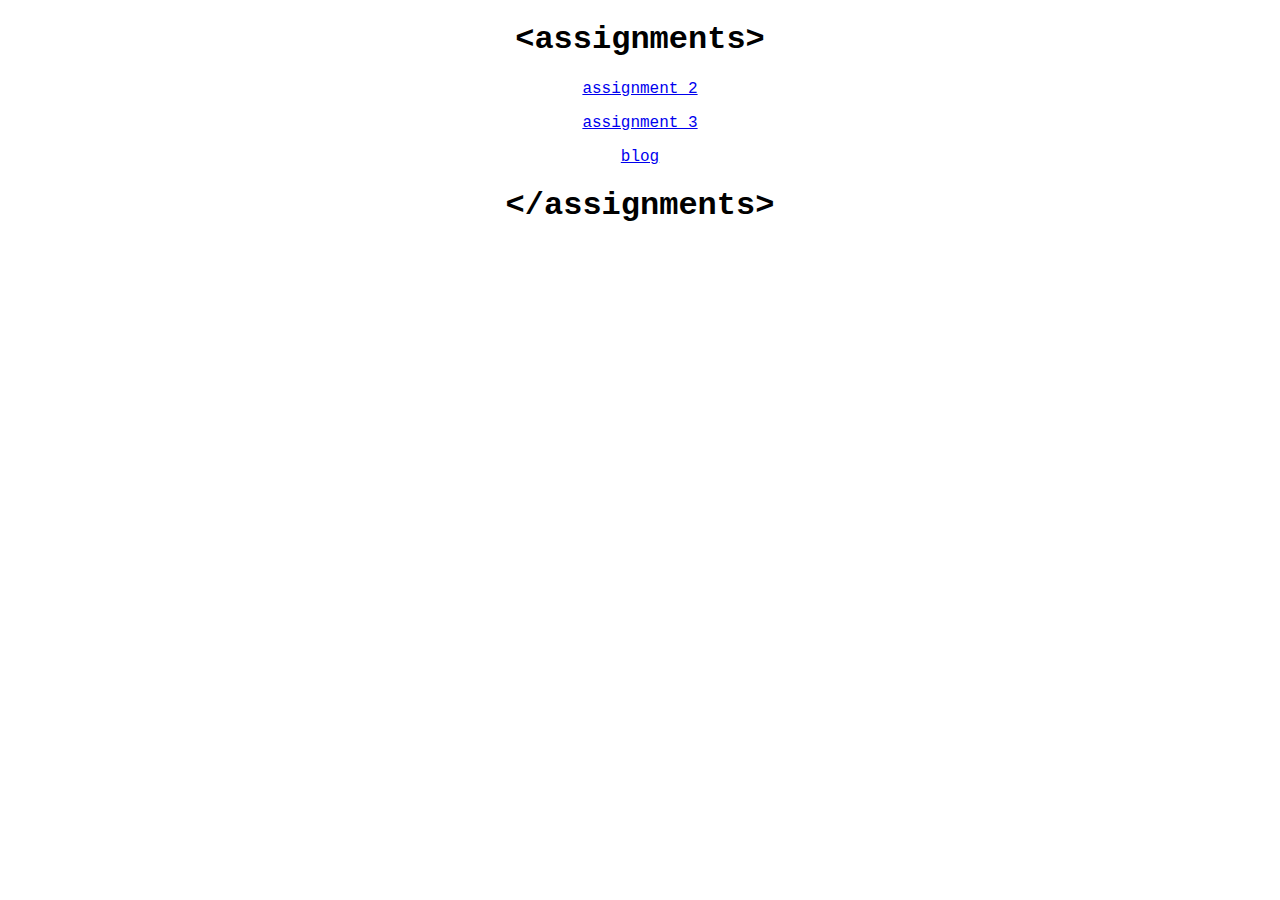
<file: index.html>
<!DOCTYPE html PUBLIC "-//W3C//DTD XHTML 1.0 Transitional//EN" "http://www.w3.org/TR/xhtml1/DTD/xhtml1-transitional.dtd">
<html xmlns="http://www.w3.org/1999/xhtml">

    <head>
        <title>Assignments</title>
        <meta http-equiv="content-type" content="text/html;charset=utf-8" />

        <link rel="stylesheet" type="text/css" href="index.css" />
    </head>

    <body>

        <div id="container">
            <h1>assignments</h1>

            <ul>
                <li><a href="assignment2.html">assignment 2</a></li>
                <li><a href="assignment3.html">assignment 3</a></li>
                <li><a href="blog.html">blog</a></li>
            </ul>

            <h1>/assignments</h1>
        </div>

    </body>

</html>
</file>
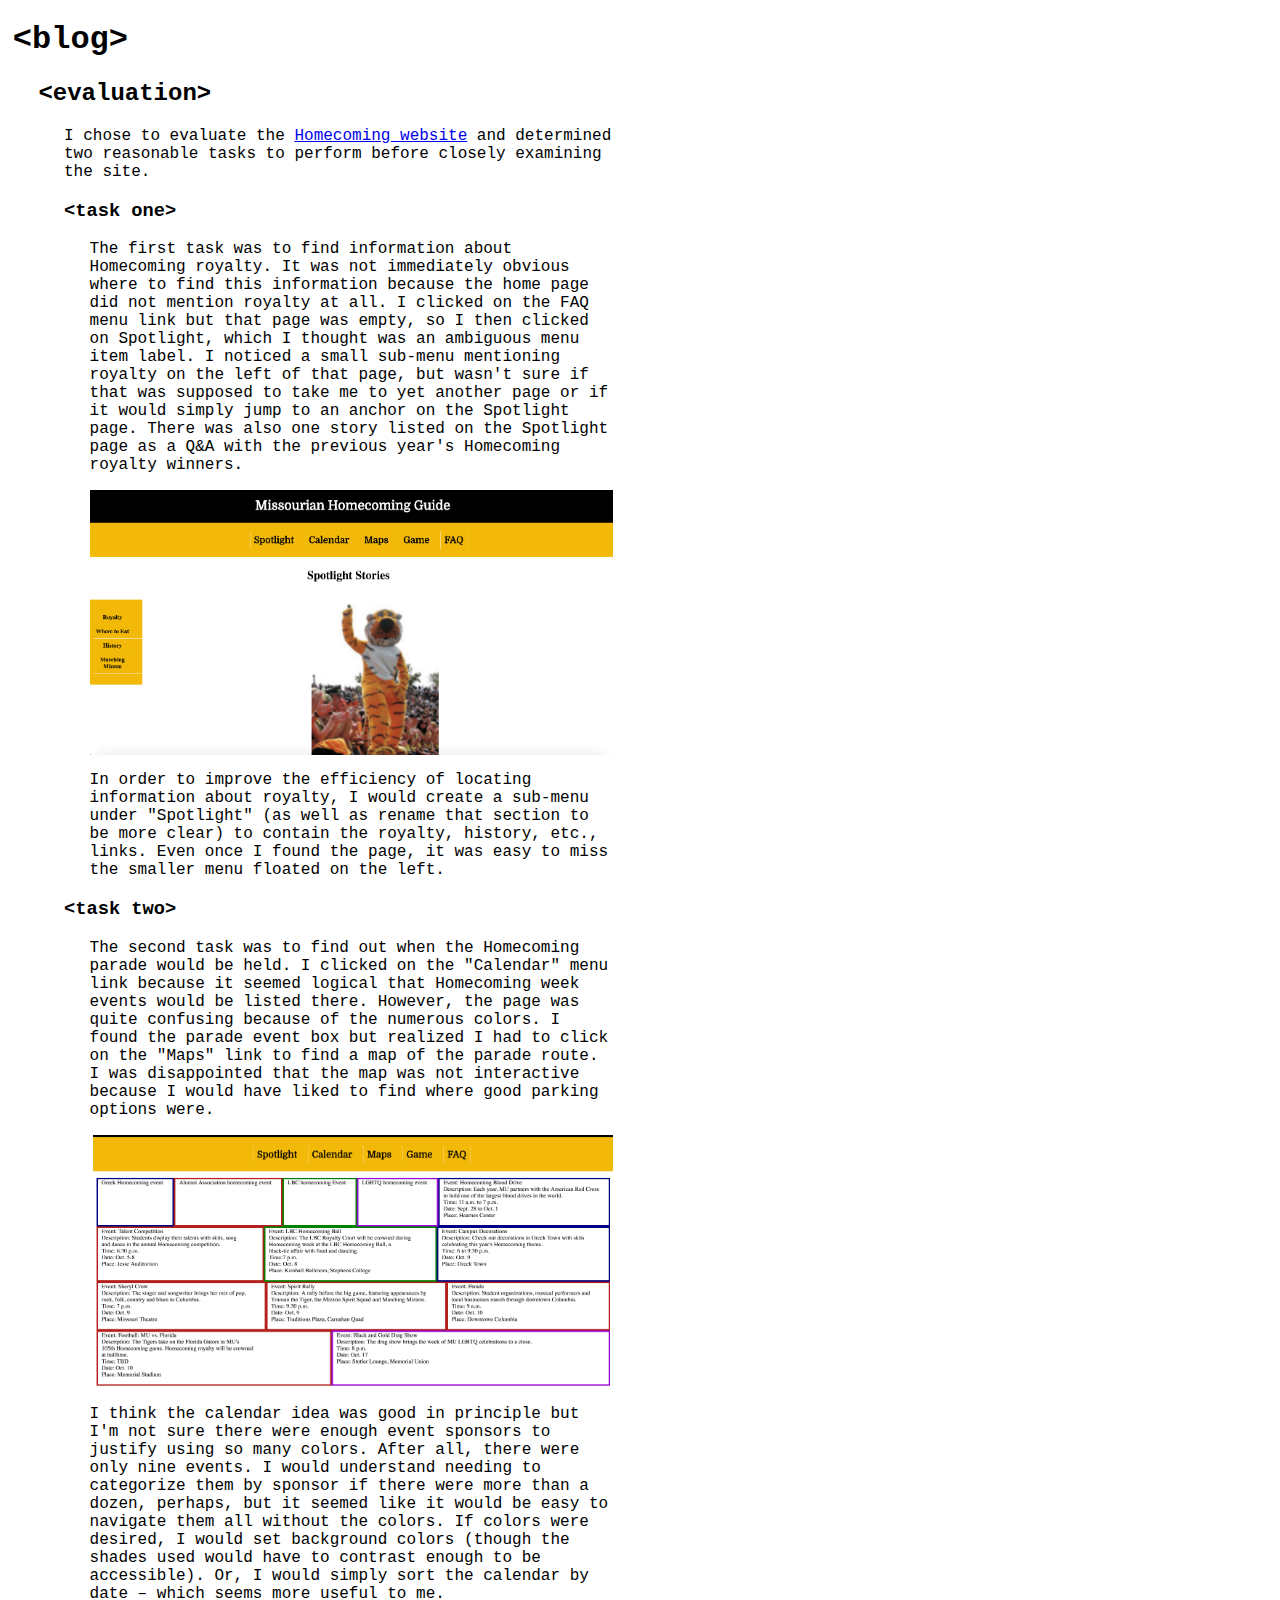
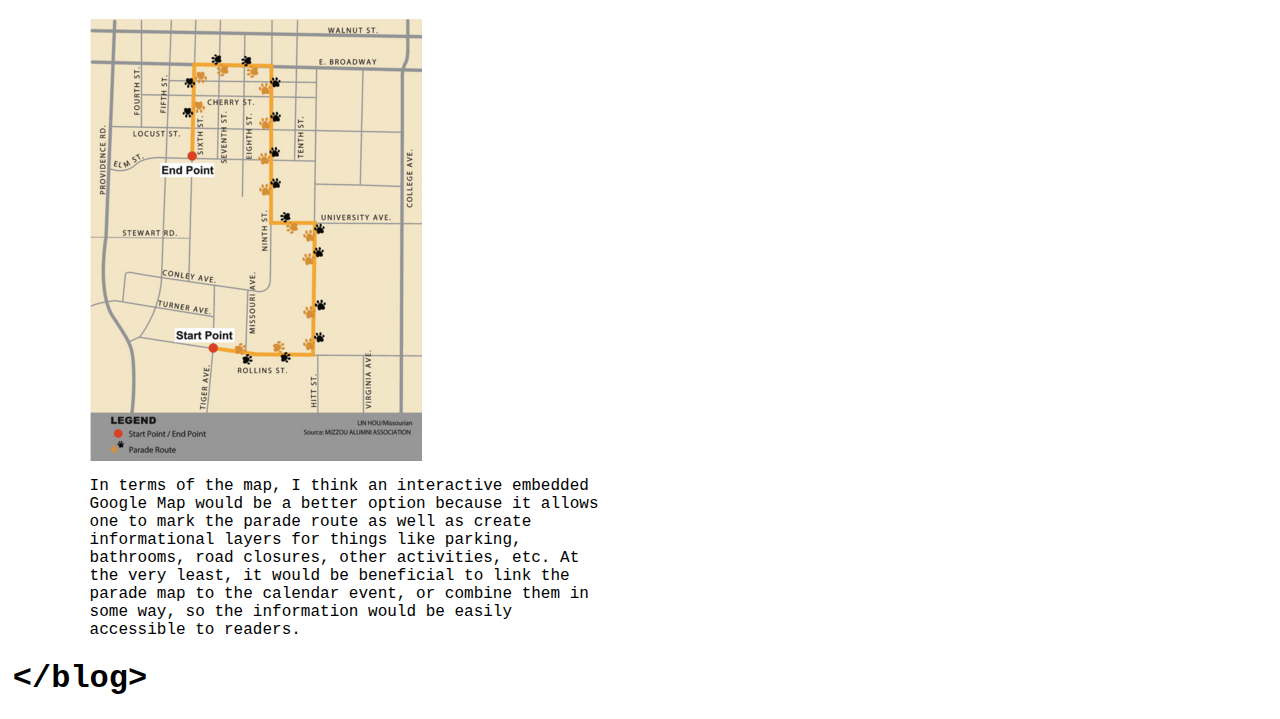
<file: blog.html>
<!DOCTYPE html PUBLIC "-//W3C//DTD XHTML 1.0 Transitional//EN" "http://www.w3.org/TR/xhtml1/DTD/xhtml1-transitional.dtd">
<html xmlns="http://www.w3.org/1999/xhtml">

    <head>
        <title>Blog</title>
        <meta http-equiv="content-type" content="text/html;charset=utf-8" />

        <link rel="stylesheet" type="text/css" href="blog.css" />
    </head>

    <body>

        <div id="container">
            <h1>blog</h1>

            <h2>evaluation</h2>
            <p>
                I chose to evaluate the <a href="https://j4502-ss16.github.io/Homecoming-Group/homepage.html">Homecoming website</a> and determined two reasonable tasks to perform before closely examining the site.
            </p>
            <h3>task one</h3>
            <p>
                The first task was to find information about Homecoming royalty. It was not immediately obvious where to find this information because the home page did not mention royalty at all. I clicked on the FAQ menu link but that page was empty, so I then clicked on Spotlight, which I thought was an ambiguous menu item label. I noticed a small sub-menu mentioning royalty on the left of that page, but wasn't sure if that was supposed to take me to yet another page or if it would simply jump to an anchor on the Spotlight page. There was also one story listed on the Spotlight page as a Q&A with the previous year's Homecoming royalty winners.
            </p>
            <p>
                <img src="img/eval1.png" alt="Screenshot of Spotlight sub-menu." />
            </p>
            <p>
                In order to improve the efficiency of locating information about royalty, I would create a sub-menu under "Spotlight" (as well as rename that section to be more clear) to contain the royalty, history, etc., links. Even once I found the page, it was easy to miss the smaller menu floated on the left.
            </p>
            <h3>task two</h3>
            <p>
                The second task was to find out when the Homecoming parade would be held. I clicked on the "Calendar" menu link because it seemed logical that Homecoming week events would be listed there. However, the page was quite confusing because of the numerous colors. I found the parade event box but realized I had to click on the "Maps" link to find a map of the parade route. I was disappointed that the map was not interactive because I would have liked to find where good parking options were.
            </p>
            <p>
                <img src="img/eval2.png" alt="Screenshot of event calendar." />
            </p>
            <p>
                I think the calendar idea was good in principle but I'm not sure there were enough event sponsors to justify using so many colors. After all, there were only nine events. I would understand needing to categorize them by sponsor if there were more than a dozen, perhaps, but it seemed like it would be easy to navigate them all without the colors. If colors were desired, I would set background colors (though the shades used would have to contrast enough to be accessible). Or, I would simply sort the calendar by date &ndash; which seems more useful to me.
            </p>
            <p>
                <img src="img/eval3.png" alt="Screenshot of parade map." />
            </p>
            <p>
                In terms of the map, I think an interactive embedded Google Map would be a better option because it allows one to mark the parade route as well as create informational layers for things like parking, bathrooms, road closures, other activities, etc. At the very least, it would be beneficial to link the parade map to the calendar event, or combine them in some way, so the information would be easily accessible to readers.
            </p>
            <h1>/blog</h1>
        </div>

    </body>

</html>
</file>
<file: index.css>
body {
    font-family: "Courier New", Courier, "Lucida Sans Typewriter", "Lucida Typewriter", monospace;
}

#container {
    margin: 0 auto;
    width: 100%;
    max-width: 300px;
    text-align: center;
}
#container h1:before {
    content: "<";
}
#container h1:after {
    content: ">";
}
#container ul {
    list-style: none;
    padding: 0;
}
#container ul li {
    padding-bottom: 1em;
}
#container ul li:last-child {
    padding: 0;
}
</file>
<file: blog.css>
body {
    font-family: "Andale Mono", Monaco, "Courier New", Courier, "Lucida Sans Typewriter", "Lucida Typewriter", monospace;
    margin: 0;
}

#container {
    padding: 0 1vw;
    width: 98vw;
    max-width: 600px;
    text-align: left;
}
#container h1:before, #container h2:before, #container h3:before {
    content: "<";
}
#container h1:after, #container h2:after, #container h3:after {
    content: ">";
}
#container h2 {
    margin-left: 2vw;
}
#container h3 {
    margin-left: 4vw;
}
#container p {
    margin-left: 6vw;
}
#container h2 + p {
    margin-left: 4vw;
}
#container ul {
    list-style: none;
    padding: 0;
}
#container ul li {
    padding-bottom: 1em;
}
#container ul li:last-child {
    padding: 0;
}
#container img {
    max-width: 100%;
}
</file>
